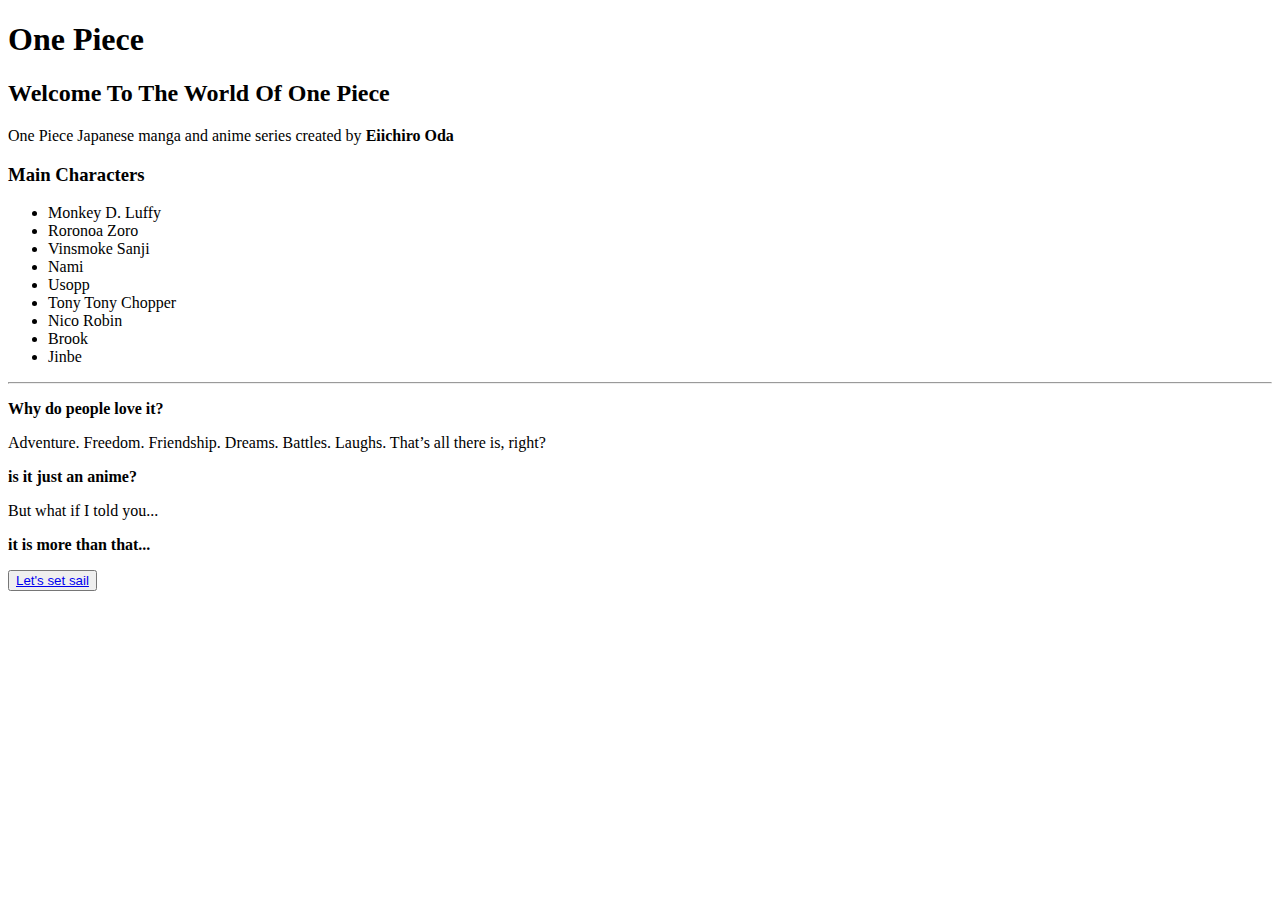
<file: index.html>
<!DOCTYPE html>
<html lang="en">
<head>
    <meta charset="UTF-8">
    <meta name="viewport" content="width=device-width, initial-scale=1.0">
    <title>One Piece</title>
    <link rel="stylesheet" href="style.css">
</head>
<body>
    <h1>One Piece</h1>
    <h2 >Welcome To The World Of One Piece</h2>
    <p>One Piece Japanese manga and anime series created by <strong>Eiichiro Oda</strong></p>
    <h3>Main Characters</h3>
    <ul>
     <li>Monkey D. Luffy</li>
     <li>Roronoa Zoro</li>
     <li>Vinsmoke Sanji</li>
     <li>Nami</li>
     <li>Usopp</li>
     <li>Tony Tony Chopper</li>
     <li>Nico Robin</li>
     <li>Brook</li>
     <li>Jinbe</li>
    </ul>
    <hr>
    <p><strong>Why do people love it?</strong></p>
    <p>Adventure. Freedom. Friendship. Dreams. Battles. Laughs. That’s all there is, right?</p>
    <p><strong>is it just an anime?</strong></p>
    <p>But what if I told you...</p>
    <p><strong>it is more than that...</strong></p>
    <button><a href="./csspage.html">Let's set sail</a></button>
</body>
</html>
</file>
<file: style.css>
.imglogo{
    padding-left: 570px;
    
}

.head2{
    text-align: center;
    color: #D70000;
    font-size: x-large;
  font-family: "Permanent Marker", cursive;
  font-weight: 500;
  font-style: normal;

}

.para{
    font-size: medium;
    text-align: center;
    color: #2E63A4;
    font-family:"Permanent Marker", cursive;
}

.card1{
    background-color: #D70000;
    text-align: left; 
}

.luffy{
    float: left;
}

.l1{
    font-size: large;
    font-weight: 500;
    padding-bottom: 4px;
}

.card2{
    background-color:#AAEB83 ;
    text-align: right;
}

.zoro{
    float: right;
}

.z1{
    text-align: right;
    font-size: large;
    font-weight: 500;
    padding-bottom: 3px;

}

.card3{
    text-align: left;
    background-color: #2E63A4;
}

.sanji{
    float: left;
}

.s1{
    text-align: left;
    font-size: large;
    font-weight: 500;
    padding-bottom: 2px;
}

.card4{
    background-color: orangered;
    text-align: right;
}

.nami{
    float: right;
}

.n1{
    text-align: right;
    font-size: large;
     font-weight: 500;
}

.card5{
    text-align: left;
    background-color: orange;
    
}

.usopp{
    float: left;
}

.u1{
    text-align: left;
    font-size: large;
    font-weight: 500;
}

.chopper{
    float: right;
}

.card6{
    background-color: palevioletred;
    text-align: right;
}

.c1{
    font-size: larger;
    font-weight: 500;
    text-align: right;
}

.brook{
    float: left;
}
.card7{
    background-color: grey;
   text-align: left;
}

.b1{
    text-align: left;
    font-size: large;
    font-weight: 500;
}

.card8{
    background-color: rgb(160, 87, 160);
    text-align: left;
    
}

.robin{
    float: left;
}

.r1{
    text-align: left;
    font-size: large;
    font-weight: 500;
}

.card9{
    background-color: lightskyblue;
    text-align: right;
}

.franky{
    float: right;
}

.f1{
    text-align: right;
    font-size: large;
    font-weight: 500;
}

.card10{
    background-color: burlywood;
    text-align: right;
}

.jinbe{
    float: right;
}

.j1{
    text-align: right;
    font-size: large;
    font-weight: 500;
}
</file>
